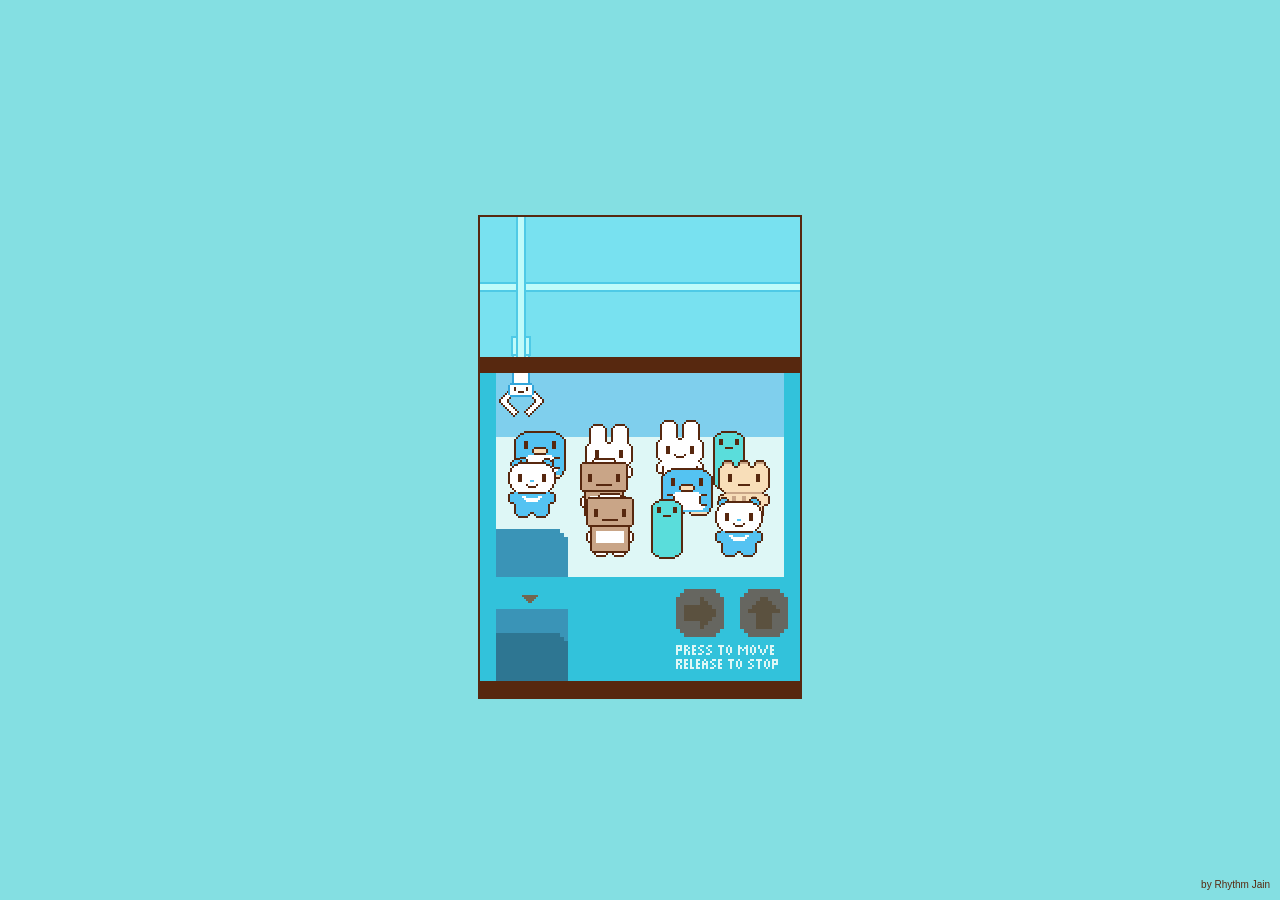
<file: Claw Machine Game/index.html>
<!DOCTYPE html>
<html lang="en">
  <head>
    <meta charset="UTF-8">
    <meta name="viewport" content="width=device-width, initial-scale=1.0">
    <link rel="stylesheet" href="style.css">
    <title>Claw Machine</title>
  </head>
  <body>
    <div class="wrapper">
      <div class="collection-box pix"></div>
      <div class="claw-machine">
        <div class="box pix">
          <div class="machine-top pix">
            <div class="arm-joint pix">
              <div class="arm pix">
                <div class="claws pix"></div>
              </div>
            </div>
            <div class="rail hori pix"></div>
            <div class="rail vert pix"></div>
          </div>
          <div class="machine-bottom pix">
            <div class="collection-point pix"></div>
          </div>
        </div>
        <div class="control pix">
          <div class="cover left"></div>
          <button class="hori-btn pix"></button>
          <button class="vert-btn pix"></button>
          <div class="cover right">
            <div class="instruction pix"></div>
          </div>
          <div class="cover bottom"></div>
          <div class="cover top">
            <div class="collection-arrow pix"></div>
          </div>
          <div class="collection-point pix"></div>
        </div>
      </div>
    </div>
    <div class="sign">
      by Rhythm Jain <a href="rhythmjainportfolio.vercel.app"></a>
    </div>

    <script src="main.js"></script>
  </body>
</html>
</file>
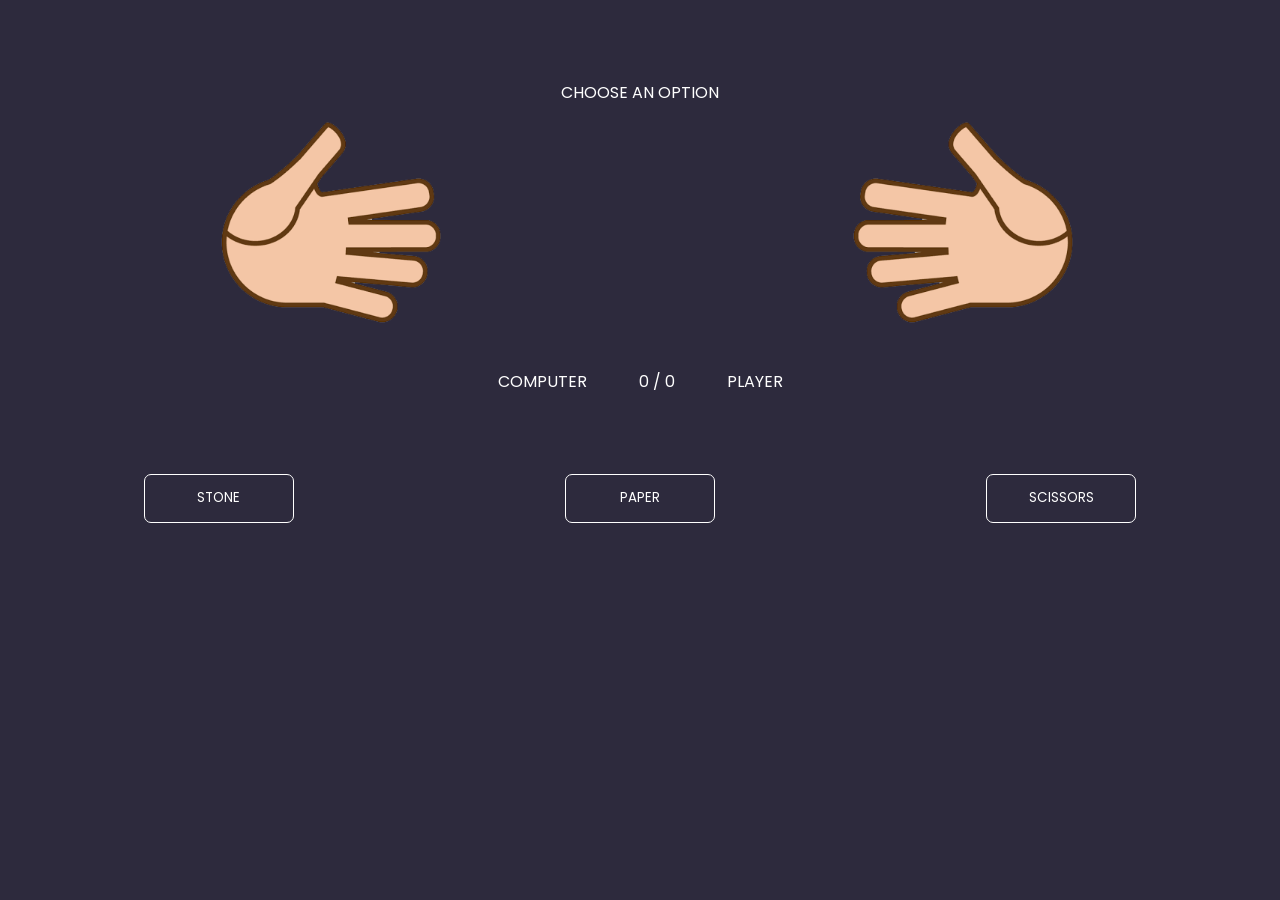
<file: Stone-Paper-Scissors Game/index.html>
<!DOCTYPE html>
<html lang="en" >
<head>
  <meta charset="UTF-8">
  <title>Stone, Paper and Scissors</title>
  <link rel="stylesheet" href="style.css">
</head>
<body>
<div class="container">
  <div class="message">CHOOSE AN OPTION</div>
  <div class="images">
    <div class="computer">
      <img src="imgs/paperComputer.png" />
    </div>
    <div class="player">
      <img src="imgs/paperPlayer.png" />
    </div>
  </div>
  <div class="points">
    COMPUTER <span class="computerPoints">0</span> /
    <span class="playerPoints">0</span> PLAYER
  </div>
  <div class="options">
    <button type="button">STONE</button>
    <button type="button">PAPER</button>
    <button type="button">SCISSORS</button>
  </div>
</div>
  <script  src="script.js"></script>
</body>
</html>
</file>
<file: Claw Machine Game/style.css>
*,
::before,
::after {
  box-sizing: border-box;
}

body {
  padding: 0;
  margin: 0;
  font-family: sans-serif;
  background-color: #84dfe2;
  --brown: #57280f;
  --blue: #33a5da;
  --dark-blue: #3a94b7;
  --machine-color: #32c2db;
  --machine-width: 160px;
  --m: 2;
}

.wrapper {
  display: flex;
  justify-content: center;
  align-items: center;
  height: 100vh;
  min-height: 600px;
  flex-direction: column;
}

.pix,
.pix::before,
.pix::after {
  width: calc(var(--w) * var(--m));
  height: calc(var(--h) * var(--m));
  image-rendering: pixelated;
  background-size: calc(var(--w) * var(--m)) calc(var(--h) * var(--m));
}

.pix::before,
.pix::after {
  position: absolute;
  content: '';
}

.claw-machine {
  display: flex;
  flex-direction: column;
  border: 2px solid var(--brown);
  overflow: hidden;
}

.collection-box {
  --h: 32px;
  width: calc(var(--m) * var(--machine-width));
  margin: calc(var(--m) * var(--h) * -1 - 10px) 0 24px;
  display: flex;
  align-items: bottom;
  justify-content: start;
}

.collection-box .toy-wrapper {
  position: relative;
  width: calc(100% / 6);
  display: flex;
  align-items: end;
  justify-content: center;
}

.collection-box .toy-wrapper .toy::after {
  top: auto;
  bottom: 0;
}

.toy-wrapper.squeeze-in {
  width: 0;
  animation: squeeze-in forwards 0.4s;
  animation-delay: 1.4s;
}

@keyframes squeeze-in {
  0% {
    width: 0;
  }
  100% {
    width: calc(100% / 6);
  }
}

@keyframes show-toy-2 {
  0% {
    opacity: 0;
    transform: translateY(-100vh);
  }
  100% {
    opacity: 1;
    transform: translateY(0);
  }
}

.toy-wrapper .toy {
  opacity: 0;
  transform: translateY(-100vh);
  animation: forwards show-toy-2 0.8s;
  animation-delay: 1s;
}

.claw-machine.show-overlay::after {
  content: '';
  position: absolute;
  width: 100%;
  height: 100%;
  left: 0;
  top: 0;
  background-color: var(--machine-color);
  opacity: 0.6;
  z-index: 6;
  pointer-events: none;
}

.box {
  position: relative;
  background-color: #7fcfed;
  --w: var(--machine-width);
  --h: 180px;
}

.box::before {
  background-color: var(--brown);
  top: calc(70px * var(--m));
  width: 100%;
  height: calc(var(--m) * 8px);
  z-index: 5;
}

.box::after {
  background-color: var(--machine-color);
  top: calc(70px * var(--m));
  right: 0px;
  width: calc(var(--m) * 8px);
  height: calc(var(--m) * 170px);
  z-index: 2;
}

.machine-top,
.machine-bottom {
  position: absolute;
  width: 100%;
  --h: 70px;
  height: calc(var(--h) * var(--m));
}

.machine-top {
  top: 0;
  display: flex;
  align-items: center;
  z-index: 1;
}

.machine-top::after {
  content: '';
  top: 0;
  left: 0;
  width: 100%;
  height: 100%;
  background-color: #70f7f372;
}

.machine-bottom {
  bottom: 0;
  background-color: #def7f6;
}

.collection-point {
  position: absolute;
  bottom: 0;
  background-image: url([data-uri]);
  --w: 44px;
  --h: 24px;
  /* z-index: 2; */
  z-index: 0;
}

.rail {
  top: 0;
  left: 0;
  transition: 0.3s;
  border: solid var(--blue);
}

.rail.hori {
  --h: 5px;
  width: 100%;
  background-color: #fff;
  border-width: 2px 0;
}

.rail.vert {
  position: absolute;
  --h: 70px;
  --w: 5px;
  background-color: #fff;
  border-width: 0 2px;
}

.arm-joint {
  position: absolute;
  top: 0;
  left: 0;
  --w: 5px;
  --h: 5px;
  transition: 0.3s;
  z-index: -1;
}

.arm-joint::after {
  position: absolute;
  border: solid var(--blue) 2px;
  background-color: #fff;
  --w: 10px;
  --h: 10px;
  top: calc(var(--m) * var(--h) * -0.25);
  left: calc(var(--m) * var(--w) * -0.25);
}

.arm::after {
  position: absolute;
  --w: 13px;
  --h: 7px;
  bottom: calc(var(--m) * -1px);
  left: calc(var(--m) * -3px);
  background-image: url([data-uri]);
}

.arm.missed::after {
  background-image: url([data-uri]);
}

.control {
  position: relative;
  --h: 60px;
  width: 100%;
  text-align: right;
  background-color: var(--dark-blue);
}

.cover {
  position: absolute;
  background-color: var(--machine-color);
  --top-size: calc(var(--m) * 20px);
  --bottom-size: calc(var(--m) * 10px);
  z-index: 4;
}

.top {
  top: 0;
  width: 100%;
  height: calc(var(--m) * 16px);
}

.collection-arrow {
  position: absolute;
  left: calc(var(--m) * 21px);
  top: calc(var(--m) * 9px);
  --w: 8px;
  --h: 4px;
  background-image: url([data-uri]);
  filter: sepia(1) brightness(0.5);
}

.bottom {
  bottom: 0px;
  width: 100%;
  height: calc(var(--m) * 8px);
  background-color: var(--brown);
}

.left {
  bottom: 0px;
  left: 0px;
  height: calc(var(--m) * 170px);
  width: calc(var(--m) * 8px);
}

.right {
  top: 0;
  right: 0px;
  height: 100%;
  width: calc(var(--m) * 116px);
}

.instruction {
  position: absolute;
  --w: 51px;
  --h: 12px;
  background-image: url([data-uri]);
  top: calc(var(--m) * 34px);
  right: calc(var(--m) * 11px);
}

.arm {
  position: absolute;
  --w: 7px;
  --h: 28px;
  background-color: #fff;
  box-shadow: 0 0 0 2px var(--blue);
  transition: 0.3s;
  margin-top: calc(var(--m) * -1px);
  margin-left: calc(var(--m) * -1px);
}

.claws {
  position: absolute;
  --w: 3px;
  --h: 10px;
  bottom: calc(var(--m) * -5px);
  left: calc(var(--m) * 2.5px);
}

.claws::before,
.claws::after {
  top: 0;
  --w: 10px;
  --h: 16px;
  transition: 0.2s;
}

.claws::before {
  left: calc(var(--m) * -10px);
  background-image: url([data-uri]);
  --close-angle: 45deg;
  transform-origin: top right;
}

.claws::after {
  left: calc(var(--m) * 2.5px);
  background-image: url([data-uri]);
  --close-angle: -45deg;
  transform-origin: top left;
}

.arm.open .claws::before,
.arm.open .claws::after {
  rotate: var(--close-angle);
}

.arm-joint::before {
  --w: 20px;
  --h: 16px;
  transform: scale(var(--scale));
  margin-left: -15px;
  margin-top: var(--shadow-pos);
  background-image: url([data-uri]);
  background-image: url([data-uri]);
  z-index: -1;
  opacity: 0.5;
}

button {
  position: relative;
  z-index: 5;
  --w: 24px;
  --h: 24px;
  margin: 12px 12px 0 0;
  border: 0;
  background-color: transparent;
  background-image: url([data-uri]);
  filter: sepia(1) brightness(0.4);
  pointer-events: none;
  cursor: pointer;
}

.hori-btn {
  transform: rotate(90deg);
}

.active {
  animation: pulse infinite 1s;
  pointer-events: all;
}

@keyframes pulse {
  0%,
  100% {
    filter: sepia(0);
  }
  50% {
    filter: sepia(1);
  }
}

.toy.display {
  transform: scale(3);
  animation: forwards show-toy-1 0.8s;
  animation-delay: 1s;
}

.toy {
  position: absolute;
  transition: transform 1s, left 0.3s, top 0.3s;
  --m: 2;
  --w: 20px;
  --h: 27px;
  transform: rotate(var(--rotate-angle));
  pointer-events: none;
}

.toy::after {
  content: '';
}

.toy.bear::after {
  --w: 24px;
  --h: 30px;
  top: calc(var(--m) * -2px);
  left: calc(var(--m) * -2px);
  background-image: url([data-uri]);
}

.toy.bear.grabbed::after {
  background-image: url([data-uri]);
}

.toy-wrapper .toy.bear::after {
  background-image: url([data-uri]);
}

.toy.bunny {
  --w: 20px;
  --h: 29px;
}

.toy.bunny::after {
  --w: 24px;
  --h: 32px;
  top: calc(var(--m) * -2px);
  left: calc(var(--m) * -2px);
  background-image: url([data-uri]);
}

.toy.bunny.grabbed::after {
  background-image: url([data-uri]);
}

.toy-wrapper .toy.bunny::after {
  background-image: url([data-uri]);
}

.toy.golem::after {
  --w: 26px;
  --h: 30px;
  top: calc(var(--m) * -1px);
  left: calc(var(--m) * -3px);
  background-image: url([data-uri]);
}

.toy.golem.grabbed::after {
  background-image: url([data-uri]);
}

.toy-wrapper .toy.golem::after {
  background-image: url([data-uri]);
}

.toy.cucumber {
  --w: 16px;
  --h: 28px;
}

.toy.cucumber::after {
  --w: 16px;
  --h: 30px;
  top: calc(var(--m) * 1px);
  left: 0;
  background-image: url([data-uri]);
}

.toy.cucumber.grabbed::after {
  background-image: url([data-uri]);
}

.toy-wrapper .toy.cucumber::after {
  background-image: url([data-uri]);
}

.toy.penguin {
  --w: 24px;
  --h: 22px;
}

.toy.penguin::after {
  --w: 26px;
  --h: 24px;
  top: calc(var(--m) * -1px);
  left: calc(var(--m) * -1px);
  background-image: url([data-uri]);
}

.toy.penguin.grabbed::after {
  background-image: url([data-uri]);
}

.toy-wrapper .toy.penguin::after {
  background-image: url([data-uri]);
}

.toy.robot {
  --w: 20px;
  --h: 30px;
}

.toy.robot::after {
  --w: 24px;
  --h: 32px;
  top: calc(var(--m) * -1px);
  left: calc(var(--m) * -2px);
  background-image: url([data-uri]);
}

.toy.robot.grabbed::after {
  background-image: url([data-uri]);
}

.toy-wrapper .toy.robot::after {
  background-image: url([data-uri]);
}

.toy.selected {
  pointer-events: all;
}

@keyframes show-toy-1 {
  0% {
    opacity: 1;
    transform: scale(3) translateY(0);
  }
  30% {
    opacity: 0;
  }
  100% {
    opacity: 0;
    transform: scale(1) translateY(-100vh);
  }
}

.control .collection-point {
  filter: brightness(0.8);
  bottom: calc(var(--m) * 8px);
}

.sign {
  position: absolute;
  color: var(--brown);
  bottom: 10px;
  right: 10px;
  font-size: 10px;
}

a {
  color: var(--brown);
  text-decoration: none;
}

a:hover {
  text-decoration: underline;
}
</file>
<file: Stone-Paper-Scissors Game/style.css>
@import url('https://fonts.googleapis.com/css2?family=Poppins&display=swap');

body {
  background: #2d2a3d;
  color: #fff;
  font-family: "Poppins";
}
.message {
  margin: 5em 0 2em;
  text-align: center;
}
.images {
  display: flex;
  justify-content: space-around;
  align-items: center;
  text-align: center;
  height: 200px;
}
.computer img,
.player img {
  width: 75%;
}
.shakeComputer {
  animation: shakeComputer 0.8s linear;
}
.shakePlayer {
  animation: shakePlayer 0.8s linear;
}
.points {
  margin: 2em 0;
  text-align: center;
}
.computerPoints {
  margin-left: 3em;
}
.playerPoints {
  margin-right: 3em;
}
.options {
  margin-top: 5em;
  display: flex;
  justify-content: space-around;
}
.options button {
  background: none;
  color: #fff;
  font-family: "Poppins";
  border: 1px solid #fff;
  padding: 1em 2em;
  border-radius: 7px;
  width: 150px;
  white-space: nowrap;
  cursor: pointer;
  outline: none;
  transition: 0.2s all linear;
}
.options button:hover {
  background-color: darkcyan;
  border: 1px solid darkcyan;
}
@keyframes shakeComputer {
  0% {
    transform: rotate(-30deg);
  }
  25% {
    transform: rotate(30deg);
  }
  50% {
    transform: rotate(-30deg);
  }
  75% {
    transform: rotate(30deg);
  }
  100% {
    transform: rotate(0deg);
  }
}
@keyframes shakePlayer {
  0% {
    transform: rotate(30deg);
  }
  25% {
    transform: rotate(-30deg);
  }
  50% {
    transform: rotate(30deg);
  }
  75% {
    transform: rotate(-30deg);
  }
  100% {
    transform: rotate(0deg);
  }
}
</file>
